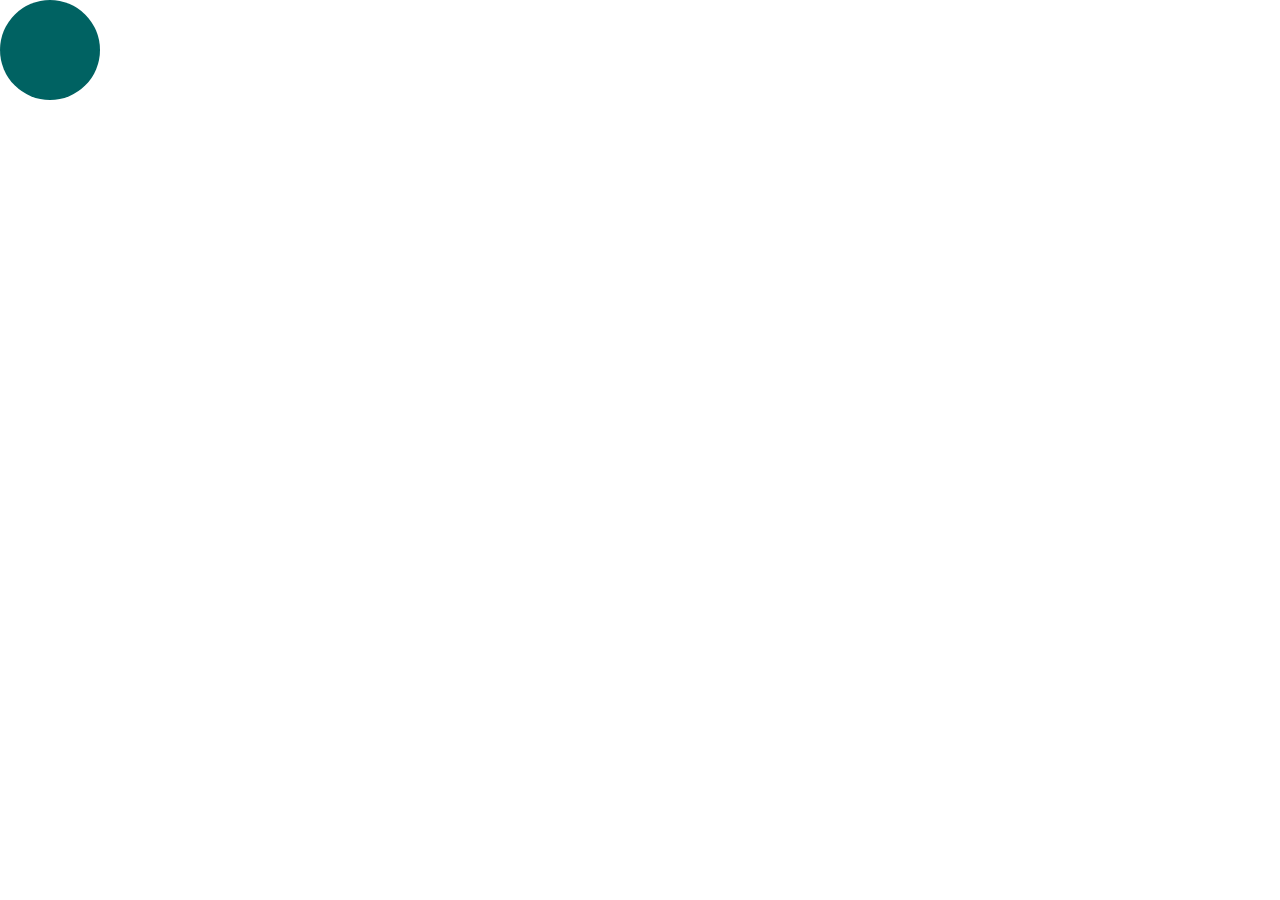
<file: index.html>
<!DOCTYPE html>
<html lang="en">
<head>
    <meta charset="UTF-8">
    <meta http-equiv="X-UA-Compatible" content="IE=edge">
    <meta name="viewport" content="width=device-width, initial-scale=1.0">
    <link rel="stylesheet" href="style.css">
    <title>Document</title>
</head>
<body>
    <div id="forDOM"></div>
    <script src="main.js"></script>
</body>
</html>
</file>
<file: style.css>
#forDOM{
width: 100px;
height: 100px;
border-radius: 50%;
background: #006262;
}
</file>
